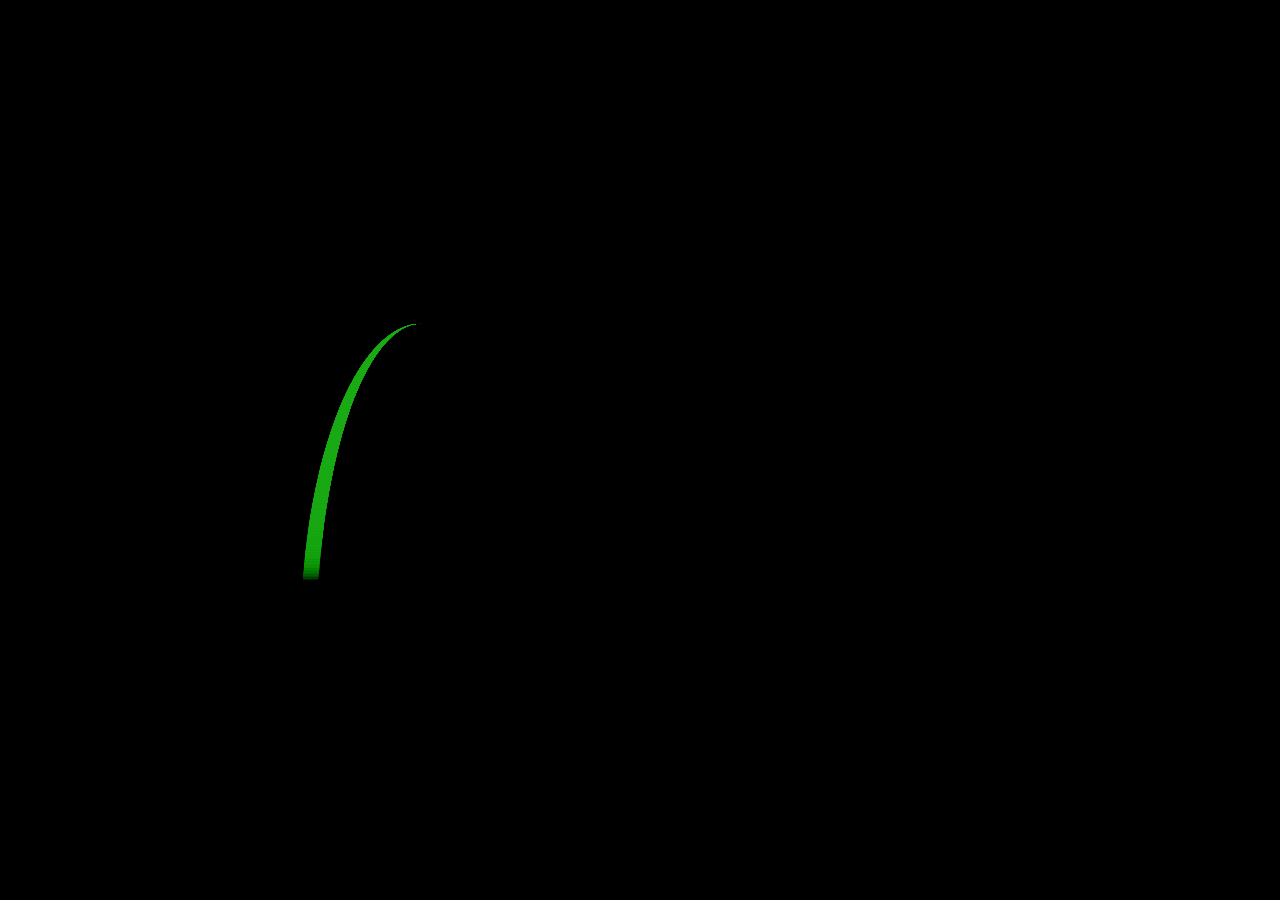
<file: index.html>
<!DOCTYPE html>
<html lang="en">
<head>
    <meta charset="UTF-8">
    <meta http-equiv="X-UA-Compatible" content="IE=edge">
    <meta name="viewport" content="width=device-width, initial-scale=1.0">
    <link rel="stylesheet" href="style.css">
    <script src="main.js" type="text/javascript"></script><title>Flowers</title>
</head>
    
<body class="not-loaded">
    <div class="night"></div>
    <div class="flowers">
      <div class="flower flower--1">
        <div class="flower__leafs flower__leafs--1">
          <div class="flower__leaf flower__leaf--1"></div>
          <div class="flower__leaf flower__leaf--2"></div>
          <div class="flower__leaf flower__leaf--3"></div>
          <div class="flower__leaf flower__leaf--4"></div>
          <div class="flower__white-circle"></div>
  
          <div class="flower__light flower__light--1"></div>
          <div class="flower__light flower__light--2"></div>
          <div class="flower__light flower__light--3"></div>
          <div class="flower__light flower__light--4"></div>
          <div class="flower__light flower__light--5"></div>
          <div class="flower__light flower__light--6"></div>
          <div class="flower__light flower__light--7"></div>
          <div class="flower__light flower__light--8"></div>
  
        </div>
        <div class="flower__line">
          <div class="flower__line__leaf flower__line__leaf--1"></div>
          <div class="flower__line__leaf flower__line__leaf--2"></div>
          <div class="flower__line__leaf flower__line__leaf--3"></div>
          <div class="flower__line__leaf flower__line__leaf--4"></div>
          <div class="flower__line__leaf flower__line__leaf--5"></div>
          <div class="flower__line__leaf flower__line__leaf--6"></div>
        </div>
      </div>
  
      <div class="flower flower--2">
        <div class="flower__leafs flower__leafs--2">
          <div class="flower__leaf flower__leaf--1"></div>
          <div class="flower__leaf flower__leaf--2"></div>
          <div class="flower__leaf flower__leaf--3"></div>
          <div class="flower__leaf flower__leaf--4"></div>
          <div class="flower__white-circle"></div>
  
          <div class="flower__light flower__light--1"></div>
          <div class="flower__light flower__light--2"></div>
          <div class="flower__light flower__light--3"></div>
          <div class="flower__light flower__light--4"></div>
          <div class="flower__light flower__light--5"></div>
          <div class="flower__light flower__light--6"></div>
          <div class="flower__light flower__light--7"></div>
          <div class="flower__light flower__light--8"></div>
  
        </div>
        <div class="flower__line">
          <div class="flower__line__leaf flower__line__leaf--1"></div>
          <div class="flower__line__leaf flower__line__leaf--2"></div>
          <div class="flower__line__leaf flower__line__leaf--3"></div>
          <div class="flower__line__leaf flower__line__leaf--4"></div>
        </div>
      </div>
  
      <div class="flower flower--3">
        <div class="flower__leafs flower__leafs--3">
          <div class="flower__leaf flower__leaf--1"></div>
          <div class="flower__leaf flower__leaf--2"></div>
          <div class="flower__leaf flower__leaf--3"></div>
          <div class="flower__leaf flower__leaf--4"></div>
          <div class="flower__white-circle"></div>
  
          <div class="flower__light flower__light--1"></div>
          <div class="flower__light flower__light--2"></div>
          <div class="flower__light flower__light--3"></div>
          <div class="flower__light flower__light--4"></div>
          <div class="flower__light flower__light--5"></div>
          <div class="flower__light flower__light--6"></div>
          <div class="flower__light flower__light--7"></div>
          <div class="flower__light flower__light--8"></div>
  
        </div>
        <div class="flower__line">
          <div class="flower__line__leaf flower__line__leaf--1"></div>
          <div class="flower__line__leaf flower__line__leaf--2"></div>
          <div class="flower__line__leaf flower__line__leaf--3"></div>
          <div class="flower__line__leaf flower__line__leaf--4"></div>
        </div>
      </div>
  
      <div class="grow-ans" style="--d:1.2s">
        <div class="flower__g-long">
          <div class="flower__g-long__top"></div>
          <div class="flower__g-long__bottom"></div>
        </div>
      </div>
  
      <div class="growing-grass">
        <div class="flower__grass flower__grass--1">
          <div class="flower__grass--top"></div>
          <div class="flower__grass--bottom"></div>
          <div class="flower__grass__leaf flower__grass__leaf--1"></div>
          <div class="flower__grass__leaf flower__grass__leaf--2"></div>
          <div class="flower__grass__leaf flower__grass__leaf--3"></div>
          <div class="flower__grass__leaf flower__grass__leaf--4"></div>
          <div class="flower__grass__leaf flower__grass__leaf--5"></div>
          <div class="flower__grass__leaf flower__grass__leaf--6"></div>
          <div class="flower__grass__leaf flower__grass__leaf--7"></div>
          <div class="flower__grass__leaf flower__grass__leaf--8"></div>
          <div class="flower__grass__overlay"></div>
        </div>
      </div>
  
      <div class="growing-grass">
        <div class="flower__grass flower__grass--2">
          <div class="flower__grass--top"></div>
          <div class="flower__grass--bottom"></div>
          <div class="flower__grass__leaf flower__grass__leaf--1"></div>
          <div class="flower__grass__leaf flower__grass__leaf--2"></div>
          <div class="flower__grass__leaf flower__grass__leaf--3"></div>
          <div class="flower__grass__leaf flower__grass__leaf--4"></div>
          <div class="flower__grass__leaf flower__grass__leaf--5"></div>
          <div class="flower__grass__leaf flower__grass__leaf--6"></div>
          <div class="flower__grass__leaf flower__grass__leaf--7"></div>
          <div class="flower__grass__leaf flower__grass__leaf--8"></div>
          <div class="flower__grass__overlay"></div>
        </div>
      </div>
  
      <div class="grow-ans" style="--d:2.4s">
        <div class="flower__g-right flower__g-right--1">
          <div class="leaf"></div>
        </div>
      </div>
  
      <div class="grow-ans" style="--d:2.8s">
        <div class="flower__g-right flower__g-right--2">
          <div class="leaf"></div>
        </div>
      </div>
  
      <div class="grow-ans" style="--d:2.8s">
        <div class="flower__g-front">
          <div class="flower__g-front__leaf-wrapper flower__g-front__leaf-wrapper--1">
            <div class="flower__g-front__leaf"></div>
          </div>
          <div class="flower__g-front__leaf-wrapper flower__g-front__leaf-wrapper--2">
            <div class="flower__g-front__leaf"></div>
          </div>
          <div class="flower__g-front__leaf-wrapper flower__g-front__leaf-wrapper--3">
            <div class="flower__g-front__leaf"></div>
          </div>
          <div class="flower__g-front__leaf-wrapper flower__g-front__leaf-wrapper--4">
            <div class="flower__g-front__leaf"></div>
          </div>
          <div class="flower__g-front__leaf-wrapper flower__g-front__leaf-wrapper--5">
            <div class="flower__g-front__leaf"></div>
          </div>
          <div class="flower__g-front__leaf-wrapper flower__g-front__leaf-wrapper--6">
            <div class="flower__g-front__leaf"></div>
          </div>
          <div class="flower__g-front__leaf-wrapper flower__g-front__leaf-wrapper--7">
            <div class="flower__g-front__leaf"></div>
          </div>
          <div class="flower__g-front__leaf-wrapper flower__g-front__leaf-wrapper--8">
            <div class="flower__g-front__leaf"></div>
          </div>
          <div class="flower__g-front__line"></div>
        </div>
      </div>
  
      <div class="grow-ans" style="--d:3.2s">
        <div class="flower__g-fr">
          <div class="leaf"></div>
          <div class="flower__g-fr__leaf flower__g-fr__leaf--1"></div>
          <div class="flower__g-fr__leaf flower__g-fr__leaf--2"></div>
          <div class="flower__g-fr__leaf flower__g-fr__leaf--3"></div>
          <div class="flower__g-fr__leaf flower__g-fr__leaf--4"></div>
          <div class="flower__g-fr__leaf flower__g-fr__leaf--5"></div>
          <div class="flower__g-fr__leaf flower__g-fr__leaf--6"></div>
          <div class="flower__g-fr__leaf flower__g-fr__leaf--7"></div>
          <div class="flower__g-fr__leaf flower__g-fr__leaf--8"></div>
        </div>
      </div>
  
      <div class="long-g long-g--0">
        <div class="grow-ans" style="--d:3s">
          <div class="leaf leaf--0"></div>
        </div>
        <div class="grow-ans" style="--d:2.2s">
          <div class="leaf leaf--1"></div>
        </div>
        <div class="grow-ans" style="--d:3.4s">
          <div class="leaf leaf--2"></div>
        </div>
        <div class="grow-ans" style="--d:3.6s">
          <div class="leaf leaf--3"></div>
        </div>
      </div>
  
      <div class="long-g long-g--1">
        <div class="grow-ans" style="--d:3.6s">
          <div class="leaf leaf--0"></div>
        </div>
        <div class="grow-ans" style="--d:3.8s">
          <div class="leaf leaf--1"></div>
        </div>
        <div class="grow-ans" style="--d:4s">
          <div class="leaf leaf--2"></div>
        </div>
        <div class="grow-ans" style="--d:4.2s">
          <div class="leaf leaf--3"></div>
        </div>
      </div>
  
      <div class="long-g long-g--2">
        <div class="grow-ans" style="--d:4s">
          <div class="leaf leaf--0"></div>
        </div>
        <div class="grow-ans" style="--d:4.2s">
          <div class="leaf leaf--1"></div>
        </div>
        <div class="grow-ans" style="--d:4.4s">
          <div class="leaf leaf--2"></div>
        </div>
        <div class="grow-ans" style="--d:4.6s">
          <div class="leaf leaf--3"></div>
        </div>
      </div>
  
      <div class="long-g long-g--3">
        <div class="grow-ans" style="--d:4s">
          <div class="leaf leaf--0"></div>
        </div>
        <div class="grow-ans" style="--d:4.2s">
          <div class="leaf leaf--1"></div>
        </div>
        <div class="grow-ans" style="--d:3s">
          <div class="leaf leaf--2"></div>
        </div>
        <div class="grow-ans" style="--d:3.6s">
          <div class="leaf leaf--3"></div>
        </div>
      </div>
  
      <div class="long-g long-g--4">
        <div class="grow-ans" style="--d:4s">
          <div class="leaf leaf--0"></div>
        </div>
        <div class="grow-ans" style="--d:4.2s">
          <div class="leaf leaf--1"></div>
        </div>
        <div class="grow-ans" style="--d:3s">
          <div class="leaf leaf--2"></div>
        </div>
        <div class="grow-ans" style="--d:3.6s">
          <div class="leaf leaf--3"></div>
        </div>
      </div>
  
      <div class="long-g long-g--5">
        <div class="grow-ans" style="--d:4s">
          <div class="leaf leaf--0"></div>
        </div>
        <div class="grow-ans" style="--d:4.2s">
          <div class="leaf leaf--1"></div>
        </div>
        <div class="grow-ans" style="--d:3s">
          <div class="leaf leaf--2"></div>
        </div>
        <div class="grow-ans" style="--d:3.6s">
          <div class="leaf leaf--3"></div>
        </div>
      </div>
  
      <div class="long-g long-g--6">
        <div class="grow-ans" style="--d:4.2s">
          <div class="leaf leaf--0"></div>
        </div> 
        <div class="grow-ans" style="--d:4.4s">
          <div class="leaf leaf--1"></div>
        </div>
        <div class="grow-ans" style="--d:4.6s">
          <div class="leaf leaf--2"></div>
        </div>
        <div class="grow-ans" style="--d:4.8s">
          <div class="leaf leaf--3"></div>
        </div>
      </div>
  
      <div class="long-g long-g--7">
        <div class="grow-ans" style="--d:3s">
          <div class="leaf leaf--0"></div>
        </div>
        <div class="grow-ans" style="--d:3.2s">
          <div class="leaf leaf--1"></div>
        </div>
        <div class="grow-ans" style="--d:3.5s">
          <div class="leaf leaf--2"></div>
        </div>
        <div class="grow-ans" style="--d:3.6s">
          <div class="leaf leaf--3"></div>
        </div>
      </div>
    </div>
</body>
</html>
</file>
<file: style.css>
*,
*::after,
*::before {
  padding: 0;
  margin: 0;
  box-sizing: border-box;
}

:root {
  --dark-color: #000;
}

body {
  display: flex;
  align-items: flex-end;
  justify-content: center;
  min-height: 100vh;
  background-color: var(--dark-color);
  overflow: hidden;
  perspective: 1000px;
  padding: 50px 0px;
}

.night {
  position: fixed;
  left: 50%;
  top: 0;
  transform: translateX(-50%);
  width: 100%;
  height: 100%;
  filter: blur(0.1vmin);
}

.flowers {
  position: relative;
  transform: scale(0.9);
}

.flower {
  position: absolute;
  bottom: 10vmin;
  transform-origin: bottom center;
  z-index: 10;

  --fl-speed: 0.8s;

  &--1 {
    animation: moving-flower-1 4s linear infinite;
    .flower__line {
      $delay: 0.3s;

      height: 70vmin;
      animation-delay: $delay;

      &__leaf {
        &--1 {
          animation: blooming-leaf-right var(--fl-speed) 1.6s backwards;
        }

        &--2 {
          animation: blooming-leaf-right var(--fl-speed) 1.4s backwards;
        }

        &--3 {
          animation: blooming-leaf-left var(--fl-speed) 1.2s backwards;
        }

        &--4 {
          animation: blooming-leaf-left var(--fl-speed) 1s backwards;
        }

        &--5 {
          animation: blooming-leaf-right var(--fl-speed) 1.8s backwards;
        }

        &--6 {
          animation: blooming-leaf-left var(--fl-speed) 2s backwards;
        }
      }
    }
  }

  &--2 {
    left: 50%;
    transform: rotate(20deg);
    animation: moving-flower-2 4s linear infinite;
    .flower__line {
      height: 60vmin;
      animation-delay: 0.6s;

      &__leaf {
        &--1 {
          animation: blooming-leaf-right var(--fl-speed) 1.9s backwards;
        }

        &--2 {
          animation: blooming-leaf-right var(--fl-speed) 1.7s backwards;
        }

        &--3 {
          animation: blooming-leaf-left var(--fl-speed) 1.5s backwards;
        }

        &--4 {
          animation: blooming-leaf-left var(--fl-speed) 1.3s backwards;
        }
      }
    }
  }

  &--3 {
    left: 50%;
    transform: rotate(-15deg);
    animation: moving-flower-3 4s linear infinite;
    .flower__line {
      animation-delay: 0.9s;
      &__leaf {
        &--1 {
          animation: blooming-leaf-right var(--fl-speed) 2.5s backwards;
        }

        &--2 {
          animation: blooming-leaf-right var(--fl-speed) 2.3s backwards;
        }

        &--3 {
          animation: blooming-leaf-left var(--fl-speed) 2.1s backwards;
        }

        &--4 {
          animation: blooming-leaf-left var(--fl-speed) 1.9s backwards;
        }
      }
    }
  }

  &__leafs {
    position: relative;
    animation: blooming-flower 2s backwards;

    $delay: 0.8;
    $inc: 0.3;

    @for $i from 1 through 3 {
      &--#{$i} {
        $delay: $delay + $inc;
        animation-delay: #{$delay}s;
      }
    }

    &::after {
      content: "";
      position: absolute;
      left: 0;
      top: 0;
      transform: translate(-50%, -100%);
      width: 8vmin;
      height: 8vmin;
      background-color: #6bf0ff;
      filter: blur(10vmin);
    }
  }

  &__leaf {
    position: absolute;
    bottom: 0;
    left: 50%;
    width: 8vmin;
    height: 11vmin;
    border-radius: 51% 49% 47% 53% / 44% 45% 55% 69%;
    background-color: #a7ffee;
    background-image: linear-gradient(to top, #54b8aa, #a7ffee);
    transform-origin: bottom center;
    opacity: 0.9;
    box-shadow: inset 0 0 2vmin rgba(255, 255, 255, 0.5);

    &--1 {
      transform: translate(-10%, 1%) rotateY(40deg) rotateX(-50deg);
    }

    &--2 {
      transform: translate(-50%, -4%) rotateX(40deg);
    }

    &--3 {
      transform: translate(-90%, 0%) rotateY(45deg) rotateX(50deg);
    }

    &--4 {
      width: 8vmin;
      height: 8vmin;
      transform-origin: bottom left;
      border-radius: 4vmin 10vmin 4vmin 4vmin;
      transform: translate(-0%, 18%) rotateX(70deg) rotate(-43deg);
      background-image: linear-gradient(to top, #39c6d6, #a7ffee);
      z-index: 1;
      opacity: 0.8;
    }
  }

  &__white-circle {
    position: absolute;
    left: -3.5vmin;
    top: -3vmin;
    width: 9vmin;
    height: 4vmin;
    border-radius: 50%;
    background-color: #fff;

    &::after {
      content: "";
      position: absolute;
      left: 50%;
      top: 45%;
      transform: translate(-50%, -50%);
      width: 60%;
      height: 60%;
      border-radius: inherit;
      background-image: repeating-linear-gradient(
          300deg,
          rgba(0, 0, 0, 0.03) 0px,
          rgba(0, 0, 0, 0.03) 1px,
          transparent 1px,
          transparent 12px
        ),
        repeating-linear-gradient(
          45deg,
          rgba(0, 0, 0, 0.03) 0px,
          rgba(0, 0, 0, 0.03) 1px,
          transparent 1px,
          transparent 12px
        ),
        repeating-linear-gradient(
          67.5deg,
          rgba(0, 0, 0, 0.03) 0px,
          rgba(0, 0, 0, 0.03) 1px,
          transparent 1px,
          transparent 12px
        ),
        repeating-linear-gradient(
          135deg,
          rgba(0, 0, 0, 0.03) 0px,
          rgba(0, 0, 0, 0.03) 1px,
          transparent 1px,
          transparent 12px
        ),
        repeating-linear-gradient(
          45deg,
          rgba(0, 0, 0, 0.03) 0px,
          rgba(0, 0, 0, 0.03) 1px,
          transparent 1px,
          transparent 12px
        ),
        repeating-linear-gradient(
          112.5deg,
          rgba(0, 0, 0, 0.03) 0px,
          rgba(0, 0, 0, 0.03) 1px,
          transparent 1px,
          transparent 12px
        ),
        repeating-linear-gradient(
          112.5deg,
          rgba(0, 0, 0, 0.03) 0px,
          rgba(0, 0, 0, 0.03) 1px,
          transparent 1px,
          transparent 12px
        ),
        repeating-linear-gradient(
          45deg,
          rgba(0, 0, 0, 0.03) 0px,
          rgba(0, 0, 0, 0.03) 1px,
          transparent 1px,
          transparent 12px
        ),
        repeating-linear-gradient(
          22.5deg,
          rgba(0, 0, 0, 0.03) 0px,
          rgba(0, 0, 0, 0.03) 1px,
          transparent 1px,
          transparent 12px
        ),
        repeating-linear-gradient(
          45deg,
          rgba(0, 0, 0, 0.03) 0px,
          rgba(0, 0, 0, 0.03) 1px,
          transparent 1px,
          transparent 12px
        ),
        repeating-linear-gradient(
          22.5deg,
          rgba(0, 0, 0, 0.03) 0px,
          rgba(0, 0, 0, 0.03) 1px,
          transparent 1px,
          transparent 12px
        ),
        repeating-linear-gradient(
          135deg,
          rgba(0, 0, 0, 0.03) 0px,
          rgba(0, 0, 0, 0.03) 1px,
          transparent 1px,
          transparent 12px
        ),
        repeating-linear-gradient(
          157.5deg,
          rgba(0, 0, 0, 0.03) 0px,
          rgba(0, 0, 0, 0.03) 1px,
          transparent 1px,
          transparent 12px
        ),
        repeating-linear-gradient(
          67.5deg,
          rgba(0, 0, 0, 0.03) 0px,
          rgba(0, 0, 0, 0.03) 1px,
          transparent 1px,
          transparent 12px
        ),
        repeating-linear-gradient(
          67.5deg,
          rgba(0, 0, 0, 0.03) 0px,
          rgba(0, 0, 0, 0.03) 1px,
          transparent 1px,
          transparent 12px
        ),
        linear-gradient(90deg, rgb(255, 235, 18), rgb(255, 206, 0));
    }
  }

  &__line {
    height: 55vmin;
    width: 1.5vmin;
    background-image: linear-gradient(
        to left,
        rgb(0, 0, 0, 0.2),
        transparent,
        rgba(255, 255, 255, 0.2)
      ),
      linear-gradient(to top, transparent 10%, #14757a, #39c6d6);
    box-shadow: inset 0 0 2px rgba(0, 0, 0, 0.5);
    animation: grow-flower-tree 4s backwards;

    &__leaf {
      --w: 7vmin;
      --h: calc(var(--w) + 2vmin);
      position: absolute;
      top: 20%;
      left: 90%;
      width: var(--w);
      height: var(--h);
      border-top-right-radius: var(--h);
      border-bottom-left-radius: var(--h);
      background-image: linear-gradient(
        to top,
        rgba(20, 117, 122, 0.4),
        #39c6d6
      );

      &--1 {
        transform: rotate(70deg) rotateY(30deg);
      }

      &--2 {
        top: 45%;
        transform: rotate(70deg) rotateY(30deg);
      }

      &--3,
      &--4,
      &--6 {
        border-top-right-radius: 0;
        border-bottom-left-radius: 0;
        border-top-left-radius: var(--h);
        border-bottom-right-radius: var(--h);
        left: -460%;
        top: 12%;
        transform: rotate(-70deg) rotateY(30deg);
      }

      &--4 {
        top: 40%;
      }

      &--5 {
        top: 0;
        transform-origin: left;
        transform: rotate(70deg) rotateY(30deg) scale(0.6);
      }

      &--6 {
        top: -2%;
        left: -450%;
        transform-origin: right;
        transform: rotate(-70deg) rotateY(30deg) scale(0.6);
      }
    }
  }

  &__light {
    position: absolute;
    bottom: 0vmin;
    width: 1vmin;
    height: 1vmin;
    background-color: rgb(255, 251, 0);
    border-radius: 50%;
    filter: blur(0.2vmin);
    animation: light-ans 4s linear infinite backwards;

    &:nth-child(odd) {
      background-color: #23f0ff;
    }

    &--1 {
      left: -2vmin;
      animation-delay: 1s;
    }

    &--2 {
      left: 3vmin;
      animation-delay: 0.5s;
    }

    &--3 {
      left: -6vmin;
      animation-delay: 0.3s;
    }

    &--4 {
      left: 6vmin;
      animation-delay: 0.9s;
    }

    &--5 {
      left: -1vmin;
      animation-delay: 1.5s;
    }

    &--6 {
      left: -4vmin;
      animation-delay: 3s;
    }

    &--7 {
      left: 3vmin;
      animation-delay: 2s;
    }

    &--8 {
      left: -6vmin;
      animation-delay: 3.5s;
    }
  }

  &__grass {
    --c: #159faa;
    --line-w: 1.5vmin;

    position: absolute;
    bottom: 12vmin;
    left: -7vmin;
    display: flex;
    flex-direction: column;
    align-items: flex-end;
    z-index: 20;
    transform-origin: bottom center;
    transform: rotate(-48deg) rotateY(40deg);

    &--1 {
      animation: moving-grass 2s linear infinite;
    }

    &--2 {
      left: 2vmin;
      bottom: 10vmin;
      transform: scale(0.5) rotate(75deg) rotateX(10deg) rotateY(-200deg);
      opacity: 0.8;
      z-index: 0;
      animation: moving-grass--2 1.5s linear infinite;
    }

    &--top {
      width: 7vmin;
      height: 10vmin;
      border-top-right-radius: 100%;
      border-right: var(--line-w) solid var(--c);
      transform-origin: bottom center;
      transform: rotate(-2deg);
    }

    &--bottom {
      margin-top: -2px;
      width: var(--line-w);
      height: 25vmin;
      background-image: linear-gradient(to top, transparent, var(--c));
    }

    &__leaf {
      --size: 10vmin;
      position: absolute;
      width: calc(var(--size) * 2.1);
      height: var(--size);
      border-top-left-radius: var(--size);
      border-top-right-radius: var(--size);
      background-image: linear-gradient(
        to top,
        transparent,
        transparent 30%,
        var(--c)
      );
      z-index: 100;

      $speed-leaf: 2s;

      &--1 {
        top: -6%;
        left: 30%;
        --size: 6vmin;
        transform: rotate(-20deg);
        animation: growing-grass-ans--1 $speed-leaf 2.6s backwards;
        @keyframes growing-grass-ans--1 {
          0% {
            transform-origin: bottom left;
            transform: rotate(-20deg) scale(0);
          }
        }
      }

      &--2 {
        top: -5%;
        left: -110%;
        --size: 6vmin;
        transform: rotate(10deg);
        animation: growing-grass-ans--2 $speed-leaf 2.4s linear backwards;
        @keyframes growing-grass-ans--2 {
          0% {
            transform-origin: bottom right;
            transform: rotate(10deg) scale(0);
          }
        }
      }

      &--3 {
        top: 5%;
        left: 60%;
        --size: 8vmin;
        transform: rotate(-18deg) rotateX(-20deg);
        animation: growing-grass-ans--3 $speed-leaf 2.2s linear backwards;
        @keyframes growing-grass-ans--3 {
          0% {
            transform-origin: bottom left;
            transform: rotate(-18deg) rotateX(-20deg) scale(0);
          }
        }
      }

      &--4 {
        top: 6%;
        left: -135%;
        --size: 8vmin;
        transform: rotate(2deg);
        animation: growing-grass-ans--4 $speed-leaf 2s linear backwards;
        @keyframes growing-grass-ans--4 {
          0% {
            transform-origin: bottom right;
            transform: rotate(2deg) scale(0);
          }
        }
      }

      &--5 {
        top: 20%;
        left: 60%;
        --size: 10vmin;
        transform: rotate(-24deg) rotateX(-20deg);
        animation: growing-grass-ans--5 $speed-leaf 1.8s linear backwards;
        @keyframes growing-grass-ans--5 {
          0% {
            transform-origin: bottom left;
            transform: rotate(-24deg) rotateX(-20deg) scale(0);
          }
        }
      }

      &--6 {
        top: 22%;
        left: -180%;
        --size: 10vmin;
        transform: rotate(10deg);
        animation: growing-grass-ans--6 $speed-leaf 1.6s linear backwards;
        @keyframes growing-grass-ans--6 {
          0% {
            transform-origin: bottom right;
            transform: rotate(10deg) scale(0);
          }
        }
      }

      &--7 {
        top: 39%;
        left: 70%;
        --size: 10vmin;
        transform: rotate(-10deg);
        animation: growing-grass-ans--7 $speed-leaf 1.4s linear backwards;
        @keyframes growing-grass-ans--7 {
          0% {
            transform-origin: bottom left;
            transform: rotate(-10deg) scale(0);
          }
        }
      }

      &--8 {
        top: 40%;
        left: -215%;
        --size: 11vmin;
        transform: rotate(10deg);
        animation: growing-grass-ans--8 $speed-leaf 1.2s linear backwards;
        @keyframes growing-grass-ans--8 {
          0% {
            transform-origin: bottom right;
            transform: rotate(10deg) scale(0);
          }
        }
      }
    }

    &__overlay {
      position: absolute;
      top: -10%;
      right: 0%;
      width: 100%;
      height: 100%;
      background-color: rgba(0, 0, 0, 0.6);
      filter: blur(1.5vmin);
      z-index: 100;
    }
  }

  &__g-long {
    --w: 2vmin;
    --h: 6vmin;
    --c: #159faa;
    position: absolute;
    bottom: 10vmin;
    left: -3vmin;
    transform-origin: bottom center;
    transform: rotate(-30deg) rotateY(-20deg);
    display: flex;
    flex-direction: column;
    align-items: flex-end;
    animation: flower-g-long-ans 3s linear infinite;

    @keyframes flower-g-long-ans {
      0%,
      100% {
        transform: rotate(-30deg) rotateY(-20deg);
      }

      50% {
        transform: rotate(-32deg) rotateY(-20deg);
      }
    }

    &__top {
      top: calc(var(--h) * -1);
      width: calc(var(--w) + 1vmin);
      height: var(--h);
      border-top-right-radius: 100%;
      border-right: 0.7vmin solid var(--c);
      transform: translate(-0.7vmin, 1vmin);
    }

    &__bottom {
      width: var(--w);
      height: 50vmin;
      transform-origin: bottom center;
      background-image: linear-gradient(to top, transparent 30%, var(--c));
      box-shadow: inset 0 0 2px rgba(0, 0, 0, 0.5);
      clip-path: polygon(35% 0, 65% 1%, 100% 100%, 0% 100%);
    }
  }

  &__g-right {
    position: absolute;
    bottom: 6vmin;
    left: -2vmin;
    transform-origin: bottom left;
    transform: rotate(20deg);

    .leaf {
      width: 30vmin;
      height: 50vmin;
      border-top-left-radius: 100%;
      border-left: 2vmin solid #079097;
      background-image: linear-gradient(
        to bottom,
        transparent,
        var(--dark-color) 60%
      );
      -webkit-mask-image: linear-gradient(to top, transparent 30%, #079097 60%);
    }

    &--1 {
      animation: flower-g-right-ans 2.5s linear infinite;
    }

    &--2 {
      left: 5vmin;
      transform: rotateY(-180deg);
      animation: flower-g-right-ans--2 3s linear infinite;

      .leaf {
        height: 75vmin;
        filter: blur(0.3vmin);
        opacity: 0.8;
      }
    }

    @keyframes flower-g-right-ans {
      0%,
      100% {
        transform: rotate(20deg);
      }

      50% {
        transform: rotate(24deg) rotateX(-20deg);
      }
    }

    @keyframes flower-g-right-ans--2 {
      0%,
      100% {
        transform: rotateY(-180deg) rotate(0deg) rotateX(-20deg);
      }

      50% {
        transform: rotateY(-180deg) rotate(6deg) rotateX(-20deg);
      }
    }
  }

  &__g-front {
    position: absolute;
    bottom: 6vmin;
    left: 2.5vmin;
    z-index: 100;
    transform-origin: bottom center;
    transform: rotate(-28deg) rotateY(30deg) scale(1.04);
    animation: flower__g-front-ans 2s linear infinite;

    @keyframes flower__g-front-ans {
      0%,
      100% {
        transform: rotate(-28deg) rotateY(30deg) scale(1.04);
      }
      50% {
        transform: rotate(-35deg) rotateY(40deg) scale(1.04);
      }
    }

    &__line {
      width: 0.3vmin;
      height: 20vmin;
      background-image: linear-gradient(
        to top,
        transparent,
        #079097,
        transparent 100%
      );
      position: relative;
    }

    &__leaf-wrapper {
      position: absolute;
      top: 0;
      left: 0;
      transform-origin: bottom left;
      transform: rotate(10deg);

      &:nth-child(even) {
        left: 0vmin;
        transform: rotateY(-180deg) rotate(5deg);
        animation: flower__g-front__leaf-left-ans 1s ease-in backwards;
      }

      &:nth-child(odd) {
        animation: flower__g-front__leaf-ans 1s ease-in backwards;
      }

      &--1 {
        top: -8vmin;
        transform: scale(0.7);
        animation: flower__g-front__leaf-ans 1s 5.5s ease-in backwards !important;
      }

      &--2 {
        top: -8vmin;
        transform: rotateY(-180deg) scale(0.7) !important;
        animation: flower__g-front__leaf-left-ans-2 1s 4.6s ease-in backwards !important;
      }

      &--3 {
        top: -3vmin;
        animation: flower__g-front__leaf-ans 1s 4.6s ease-in backwards;
      }

      &--4 {
        top: -3vmin;
        transform: rotateY(-180deg) scale(0.9) !important;
        animation: flower__g-front__leaf-left-ans-2 1s 4.6s ease-in backwards !important;
      }

      @keyframes flower__g-front__leaf-left-ans-2 {
        0% {
          transform: rotateY(-180deg) scale(0);
        }
      }

      &--5,
      &--6 {
        top: 2vmin;
      }

      &--7,
      &--8 {
        top: 6.5vmin;
      }

      &--2 {
        animation-delay: 5.2s !important;
      }

      &--3 {
        animation-delay: 4.9s !important;
      }

      &--5 {
        animation-delay: 4.3s !important;
      }

      &--6 {
        animation-delay: 4.1s !important;
      }

      &--7 {
        animation-delay: 3.8s !important;
      }

      &--8 {
        animation-delay: 3.5s !important;
      }

      @keyframes flower__g-front__leaf-ans {
        0% {
          transform: rotate(10deg) scale(0);
        }
      }

      @keyframes flower__g-front__leaf-left-ans {
        0% {
          transform: rotateY(-180deg) rotate(5deg) scale(0);
        }
      }
    }

    &__leaf {
      width: 10vmin;
      height: 10vmin;
      border-radius: 100% 0% 0% 100% / 100% 100% 0% 0%;
      box-shadow: inset 0 2px 1vmin hsla(184, 97%, 58%, 0.2);
      background-image: linear-gradient(
          to bottom left,
          transparent,
          var(--dark-color)
        ),
        linear-gradient(
          to bottom right,
          #159faa 50%,
          transparent 50%,
          transparent
        );

      -webkit-mask-image: linear-gradient(
        to bottom right,
        #159faa 50%,
        transparent 50%,
        transparent
      );
      mask-image: linear-gradient(
        to bottom right,
        #159faa 50%,
        transparent 50%,
        transparent
      );
    }
  }

  &__g-fr {
    position: absolute;
    bottom: -4vmin;
    left: vmin;
    transform-origin: bottom left;
    z-index: 10;

    animation: flower__g-fr-ans 2s linear infinite;

    @keyframes flower__g-fr-ans {
      0%,
      100% {
        transform: rotate(2deg);
      }
      50% {
        transform: rotate(4deg);
      }
    }

    .leaf {
      width: 30vmin;
      height: 50vmin;
      border-top-left-radius: 100%;
      border-left: 2vmin solid #079097;
      -webkit-mask-image: linear-gradient(to top, transparent 25%, #079097 50%);
      position: relative;
      z-index: 1;
    }

    &__leaf {
      position: absolute;
      top: 0;
      left: 0;
      width: 10vmin;
      height: 10vmin;
      border-radius: 100% 0% 0% 100% / 100% 100% 0% 0%;
      box-shadow: inset 0 2px 1vmin hsla(184, 97%, 58%, 0.2);
      background-image: linear-gradient(
          to bottom left,
          transparent,
          var(--dark-color) 98%
        ),
        linear-gradient(
          to bottom right,
          #23f0ff 45%,
          transparent 50%,
          transparent
        );

      -webkit-mask-image: linear-gradient(
        135deg,
        #159faa 40%,
        transparent 50%,
        transparent
      );

      &--1 {
        left: 20vmin;
        transform: rotate(45deg);

        animation: flower__g-fr-leaft-ans-1 0.5s 5.2s linear backwards;

        @keyframes flower__g-fr-leaft-ans-1 {
          0% {
            transform-origin: left;
            transform: rotate(45deg) scale(0);
          }
        }
      }

      &--2 {
        left: 12vmin;
        top: -7vmin;
        transform: rotate(25deg) rotateY(-180deg);
        animation: flower__g-fr-leaft-ans-6 0.5s 5s linear backwards;
      }

      &--3 {
        left: 15vmin;
        top: 6vmin;
        transform: rotate(55deg);
        animation: flower__g-fr-leaft-ans-5 0.5s 4.8s linear backwards;
      }

      &--4 {
        left: 6vmin;
        top: -2vmin;
        transform: rotate(25deg) rotateY(-180deg);
        animation: flower__g-fr-leaft-ans-6 0.5s 4.6s linear backwards;
      }

      &--5 {
        left: 10vmin;
        top: 14vmin;
        transform: rotate(55deg);
        animation: flower__g-fr-leaft-ans-5 0.5s 4.4s linear backwards;

        @keyframes flower__g-fr-leaft-ans-5 {
          0% {
            transform-origin: left;
            transform: rotate(55deg) scale(0);
          }
        }
      }

      &--6 {
        left: 0vmin;
        top: 6vmin;
        transform: rotate(25deg) rotateY(-180deg);
        animation: flower__g-fr-leaft-ans-6 0.5s 4.2s linear backwards;

        @keyframes flower__g-fr-leaft-ans-6 {
          0% {
            transform-origin: right;
            transform: rotate(25deg) rotateY(-180deg) scale(0);
          }
        }
      }

      &--7 {
        left: 5vmin;
        top: 22vmin;
        transform: rotate(45deg);
        animation: flower__g-fr-leaft-ans-7 0.5s 4s linear backwards;

        @keyframes flower__g-fr-leaft-ans-7 {
          0% {
            transform-origin: left;
            transform: rotate(45deg) scale(0);
          }
        }
      }

      &--8 {
        left: -4vmin;
        top: 15vmin;
        transform: rotate(15deg) rotateY(-180deg);
        animation: flower__g-fr-leaft-ans-8 0.5s 3.8s linear backwards;

        @keyframes flower__g-fr-leaft-ans-8 {
          0% {
            transform-origin: right;
            transform: rotate(15deg) rotateY(-180deg) scale(0);
          }
        }
      }
    }
  }
}

.long-g {
  position: absolute;
  bottom: 25vmin;
  left: -42vmin;
  transform-origin: bottom left;

  &--1 {
    bottom: 0vmin;
    transform: scale(0.8) rotate(-5deg);

    .leaf {
      -webkit-mask-image: linear-gradient(
        to top,
        transparent 40%,
        #079097 80%
      ) !important;

      &--1 {
        --w: 5vmin;
        --h: 60vmin;
        left: -2vmin;
        transform: rotate(3deg) rotateY(-180deg);
      }
    }
  }

  &--2,
  &--3 {
    bottom: -3vmin;
    left: -35vmin;
    transform-origin: center;
    transform: scale(0.6) rotateX(60deg);

    .leaf {
      -webkit-mask-image: linear-gradient(
        to top,
        transparent 50%,
        #079097 80%
      ) !important;

      &--1 {
        left: -1vmin;
        transform: rotateY(-180deg);
      }
    }
  }

  &--3 {
    left: -17vmin;
    bottom: 0vmin;
    .leaf {
      -webkit-mask-image: linear-gradient(
        to top,
        transparent 40%,
        #079097 80%
      ) !important;
    }
  }

  &--4 {
    left: 25vmin;
    bottom: -3vmin;
    transform-origin: center;
    transform: scale(0.6) rotateX(60deg);

    .leaf {
      -webkit-mask-image: linear-gradient(
        to top,
        transparent 50%,
        #079097 80%
      ) !important;
    }
  }

  &--5 {
    left: 42vmin;
    bottom: 0vmin;
    transform: scale(0.8) rotate(2deg);
  }

  &--6 {
    left: 0vmin;
    bottom: -20vmin;
    z-index: 100;
    filter: blur(0.3vmin);
    transform: scale(0.8) rotate(2deg);
  }

  &--7 {
    left: 35vmin;
    bottom: 20vmin;
    z-index: -1;
    filter: blur(0.3vmin);
    transform: scale(0.6) rotate(2deg);
    opacity: 0.7;
  }

  .leaf {
    --w: 15vmin;
    --h: 40vmin;
    --c: #1aaa15;

    position: absolute;
    bottom: 0;
    width: var(--w);
    height: var(--h);
    border-top-left-radius: 100%;
    border-left: 2vmin solid var(--c);
    -webkit-mask-image: linear-gradient(
      to top,
      transparent 20%,
      var(--dark-color)
    );

    transform-origin: bottom center;

    &--0 {
      left: 2vmin;
      animation: leaf-ans-1 4s linear infinite;
    }

    &--1 {
      --w: 5vmin;
      --h: 60vmin;
      animation: leaf-ans-1 4s linear infinite;
    }

    &--2 {
      --w: 10vmin;
      --h: 40vmin;
      left: -0.5vmin;
      bottom: 5vmin;
      transform-origin: bottom left;
      transform: rotateY(-180deg);
      animation: leaf-ans-2 3s linear infinite;
    }

    &--3 {
      --w: 5vmin;
      --h: 30vmin;
      left: -1vmin;
      bottom: 3.2vmin;
      transform-origin: bottom left;
      transform: rotate(-10deg) rotateY(-180deg);
      animation: leaf-ans-3 3s linear infinite;
    }
  }
}

@keyframes leaf-ans-1 {
  0%,
  100% {
    transform: rotate(-5deg) scale(1);
  }

  50% {
    transform: rotate(5deg) scale(1.1);
  }
}

@keyframes leaf-ans-2 {
  0%,
  100% {
    transform: rotateY(-180deg) rotate(5deg);
  }

  50% {
    transform: rotateY(-180deg) rotate(0deg) scale(1.1);
  }
}

@keyframes leaf-ans-3 {
  0%,
  100% {
    transform: rotate(-10deg) rotateY(-180deg);
  }

  50% {
    transform: rotate(-20deg) rotateY(-180deg);
  }
}

.grow-ans {
  animation: grow-ans 2s var(--d) backwards;
}

@keyframes grow-ans {
  0% {
    transform: scale(0);
    opacity: 0;
  }
}

@keyframes light-ans {
  0% {
    opacity: 0;
    transform: translateY(0vmin);
  }

  25% {
    opacity: 1;
    transform: translateY(-5vmin) translateX(-2vmin);
  }

  50% {
    opacity: 1;
    transform: translateY(-15vmin) translateX(2vmin);
    filter: blur(0.2vmin);
  }

  75% {
    transform: translateY(-20vmin) translateX(-2vmin);
    filter: blur(0.2vmin);
  }

  100% {
    transform: translateY(-30vmin);
    opacity: 0;
    filter: blur(1vmin);
  }
}

@keyframes moving-flower-1 {
  0%,
  100% {
    transform: rotate(2deg);
  }

  50% {
    transform: rotate(-2deg);
  }
}

@keyframes moving-flower-2 {
  0%,
  100% {
    transform: rotate(18deg);
  }

  50% {
    transform: rotate(14deg);
  }
}

@keyframes moving-flower-3 {
  0%,
  100% {
    transform: rotate(-18deg);
  }

  50% {
    transform: rotate(-20deg) rotateY(-10deg);
  }
}

@keyframes blooming-leaf-right {
  0% {
    transform-origin: left;
    transform: rotate(70deg) rotateY(30deg) scale(0);
  }
}

@keyframes blooming-leaf-left {
  0% {
    transform-origin: right;
    transform: rotate(-70deg) rotateY(30deg) scale(0);
  }
}

@keyframes grow-flower-tree {
  0% {
    height: 0;
    border-radius: 1vmin;
  }
}

@keyframes blooming-flower {
  0% {
    transform: scale(0);
  }
}

@keyframes moving-grass {
  0%,
  100% {
    transform: rotate(-48deg) rotateY(40deg);
  }

  50% {
    transform: rotate(-50deg) rotateY(40deg);
  }
}

@keyframes moving-grass--2 {
  0%, 
  100% {
    transform: scale(0.5) rotate(75deg) rotateX(10deg) rotateY(-200deg);
  }

  50% {
    transform: scale(0.5) rotate(79deg) rotateX(10deg) rotateY(-200deg);
  }
}

.growing-grass {
  animation: growing-grass-ans 1s 2s backwards;
}

@keyframes growing-grass-ans {
  0% {
    transform: scale(0);
  }
}

.not-loaded * {
  animation-play-state: paused !important;
}
</file>
